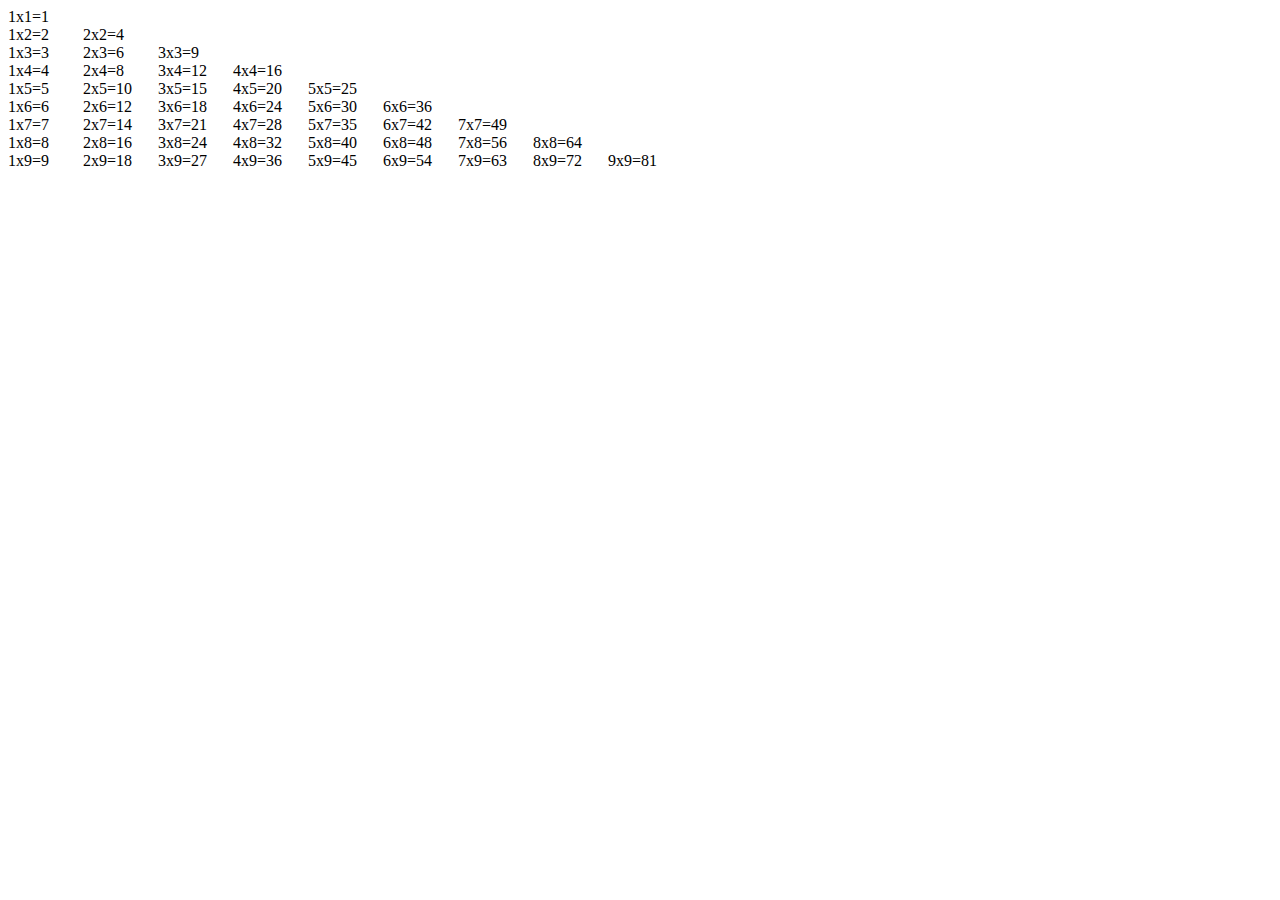
<file: assignment_multi_table/a1.html>
<!DOCTYPE html>
<html lang="en">

<head>
  <meta charset="UTF-8">
  <meta http-equiv="X-UA-Compatible" content="IE=edge">
  <meta name="viewport" content="width=device-width, initial-scale=1.0">
  <link rel="stylesheet" href="a1.css">
  <title>Document</title>
</head>

<body>
  <script src="a1.js"></script>
</body>

</html>
</file>
<file: assignment_multi_table/a1.css>
span{
  display: inline-block;
  width: 75px;
}
</file>
